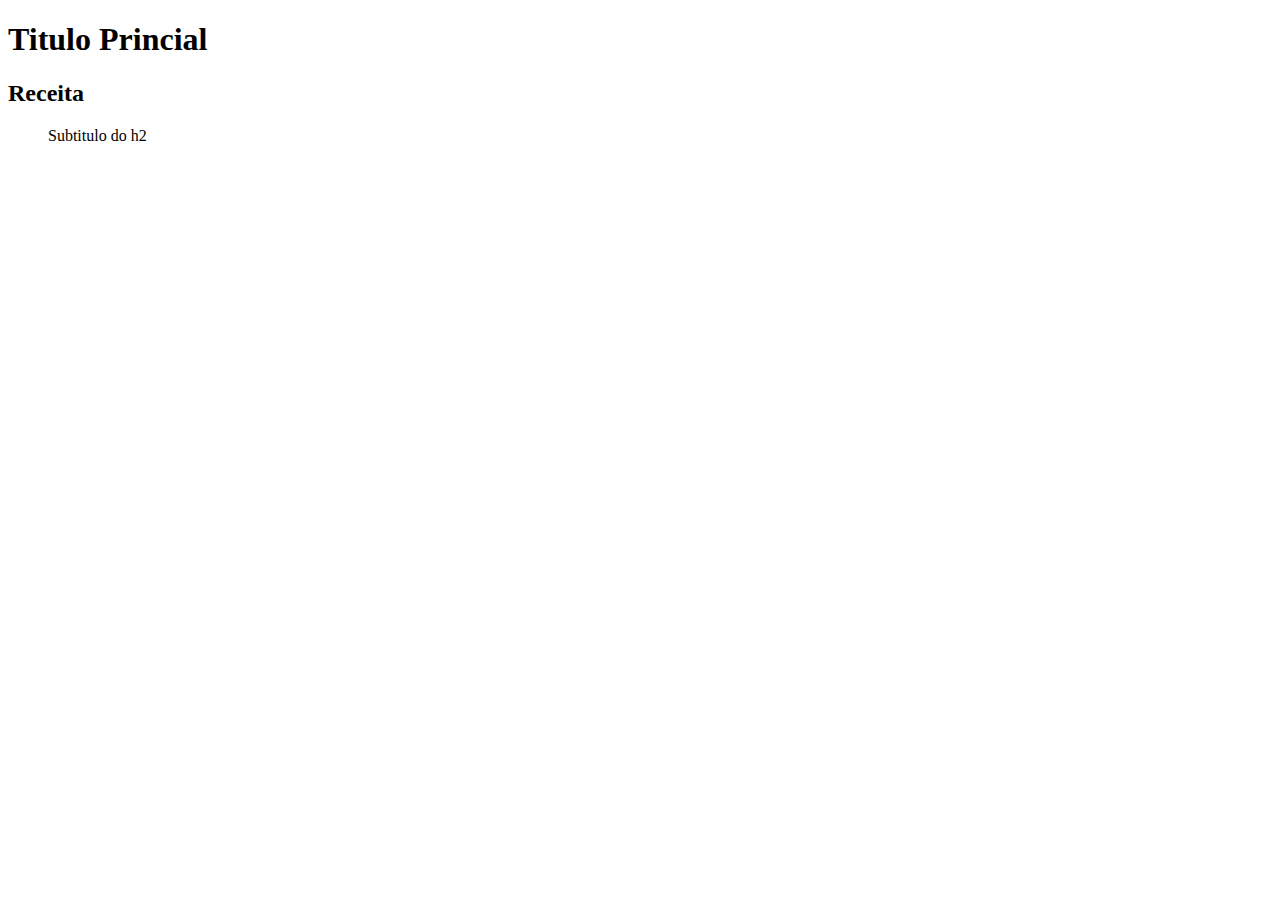
<file: aula04/index.html>
<!DOCTYPE html>
<html>
  

  <head>
    <meta charset="utf-8" />
    <title>Meu Primeiro HTML</title>
  </head>

  <body>
    <h1>Titulo Princial</h1>
    <h2>Receita</h2>
    <ol type=

    <h3>Subtitulo do h2</h3>
    

   
  </body>
</html>
</file>
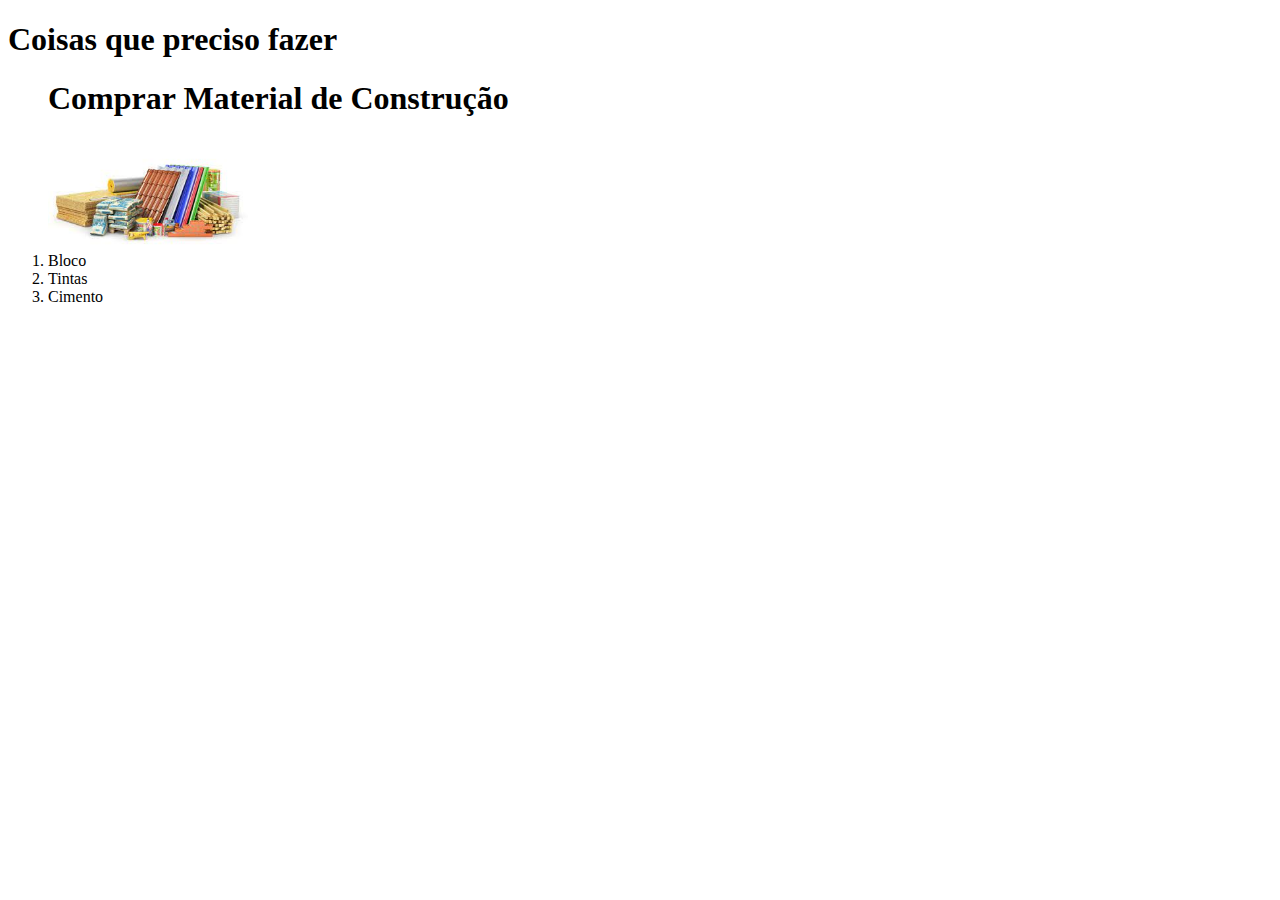
<file: aula05/index.html>
<!DOCTYPE html>
<html lang="en">
  <head>
    <meta charset="UTF-8" />
    <meta http-equiv="X-UA-Compatible" content="IE=edge" />
    <meta name="viewport" content="width=device-width, initial-scale=1.0" />
    <title>Lista do que preciso fazer</title>

    
  </head>
  <body>

    <h1>Coisas que preciso fazer</h1>
    
    <ol>
      <h1>Comprar Material de Construção</h1>
      
      <img width="200px" src="Mat constru.jpg">
  
      <li>Bloco</li>
      <li>Tintas</li>
      <li>Cimento</li>
    </ol>    

  </body>
</html>
</file>
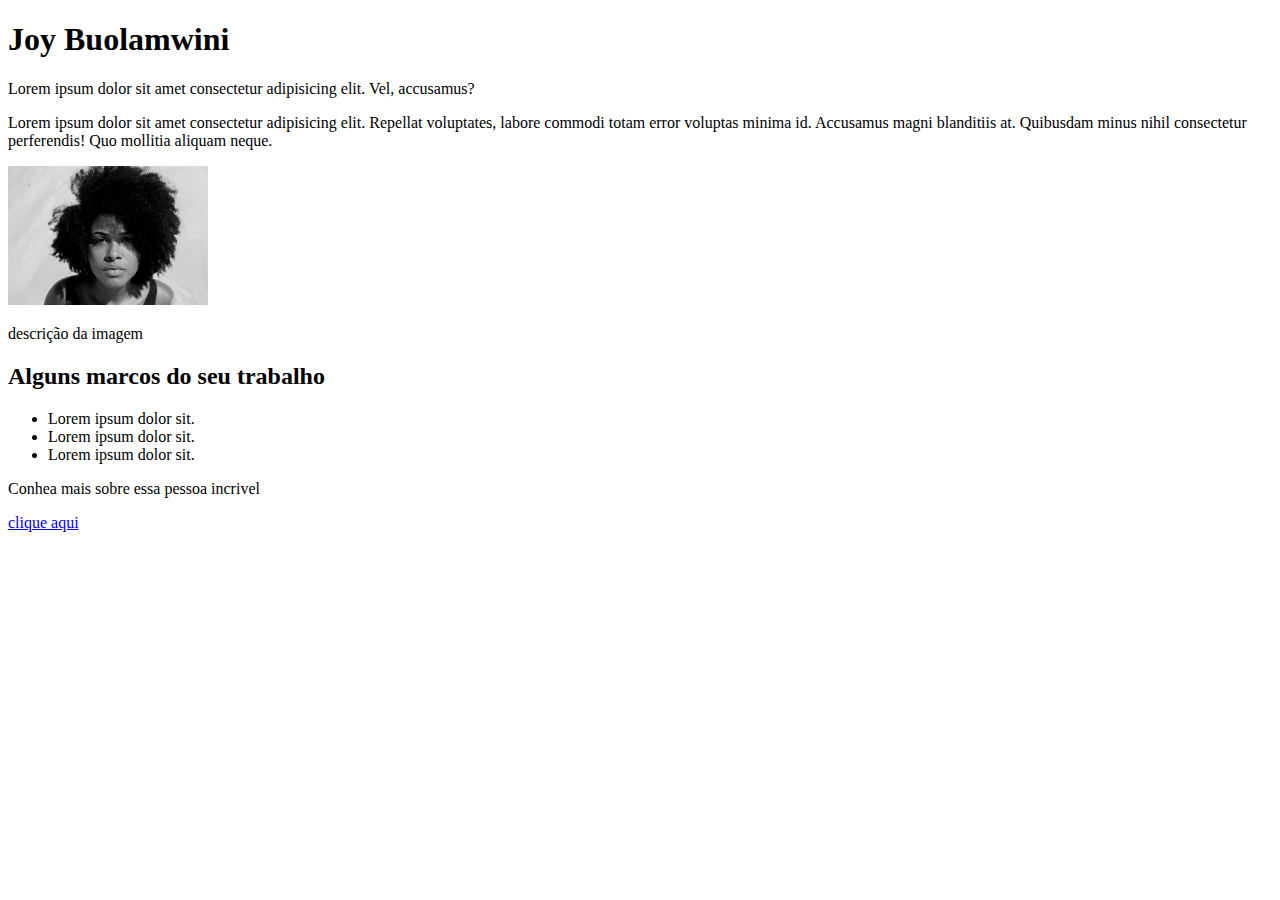
<file: aula06/index.html>
<!DOCTYPE html>
<html lang="en">
  <head>
    <meta charset="UTF-8" />
    <meta http-equiv="X-UA-Compatible" content="IE=edge" />
    <meta name="viewport" content="width=device-width, initial-scale=1.0" />
    <title>Exercicio Mesa de Trabalho</title>
  </head>

  <body>
    <div>
      <h1>Joy Buolamwini</h1>

      <p>
        Lorem ipsum dolor sit amet consectetur adipisicing elit. Vel, accusamus?
      </p>

      <p>
        Lorem ipsum dolor sit amet consectetur adipisicing elit. Repellat
        voluptates, labore commodi totam error voluptas minima id. Accusamus
        magni blanditiis at. Quibusdam minus nihil consectetur perferendis! Quo
        mollitia aliquam neque.
      </p>

      <img width="200px" src="Imagem mulher.jpg" />
      <p>descrição da imagem</p>
    </div>

    <div>
      <h2>Alguns marcos do seu trabalho</h2>

      <ul>
        <li>Lorem ipsum dolor sit.</li>
        <li>Lorem ipsum dolor sit.</li>
        <li>Lorem ipsum dolor sit.</li>
      </ul>
      <p>Conhea mais sobre essa pessoa incrivel</p>

      <a href="www.digitalhouse.com">clique aqui</a>
    </div>
  </body>
</html>
</file>
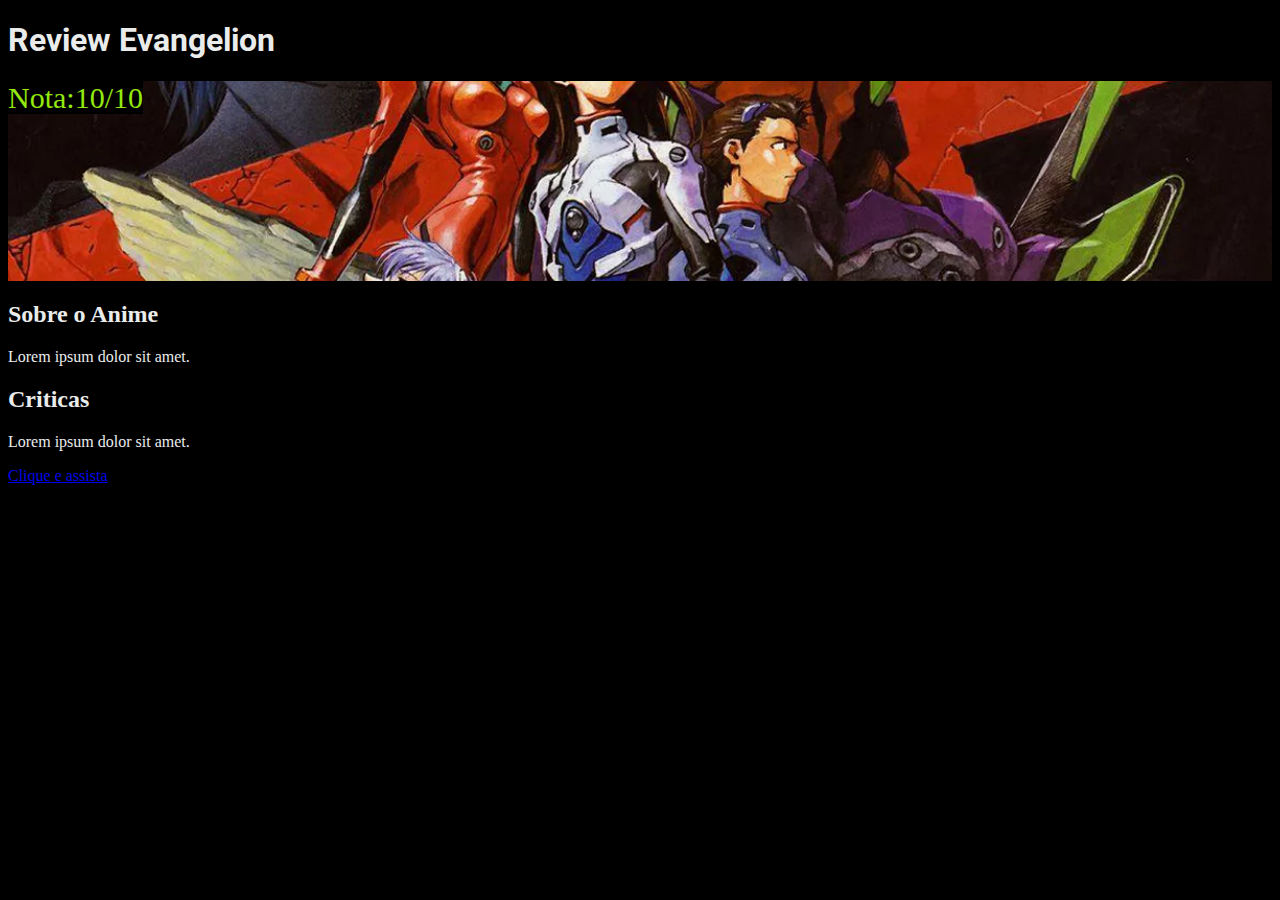
<file: aula08/index.html>
<!DOCTYPE html>
<html lang="en">
<head>
  <meta charset="UTF-8">
<link rel="stylesheet" href="style.css">
  <title>Mesa de Trabalho Aula 08 - Review</title>
</head>
<body>

  <h1 class="titulo-principal">Review Evangelion</h1>


  <div>
    <span class="Nota">Nota:10/10</span>
    




  </div>

  <h2 class="titulo-secundario">Sobre o Anime</h2>
  <p>Lorem ipsum dolor sit amet.</p>

  <h2 class="titulo-secundario">Criticas</h2>
  <p>Lorem ipsum dolor sit amet.</p>

  <a href="https://www.primevideo.com/">Clique e assista</a>
</body>
</html>
</file>
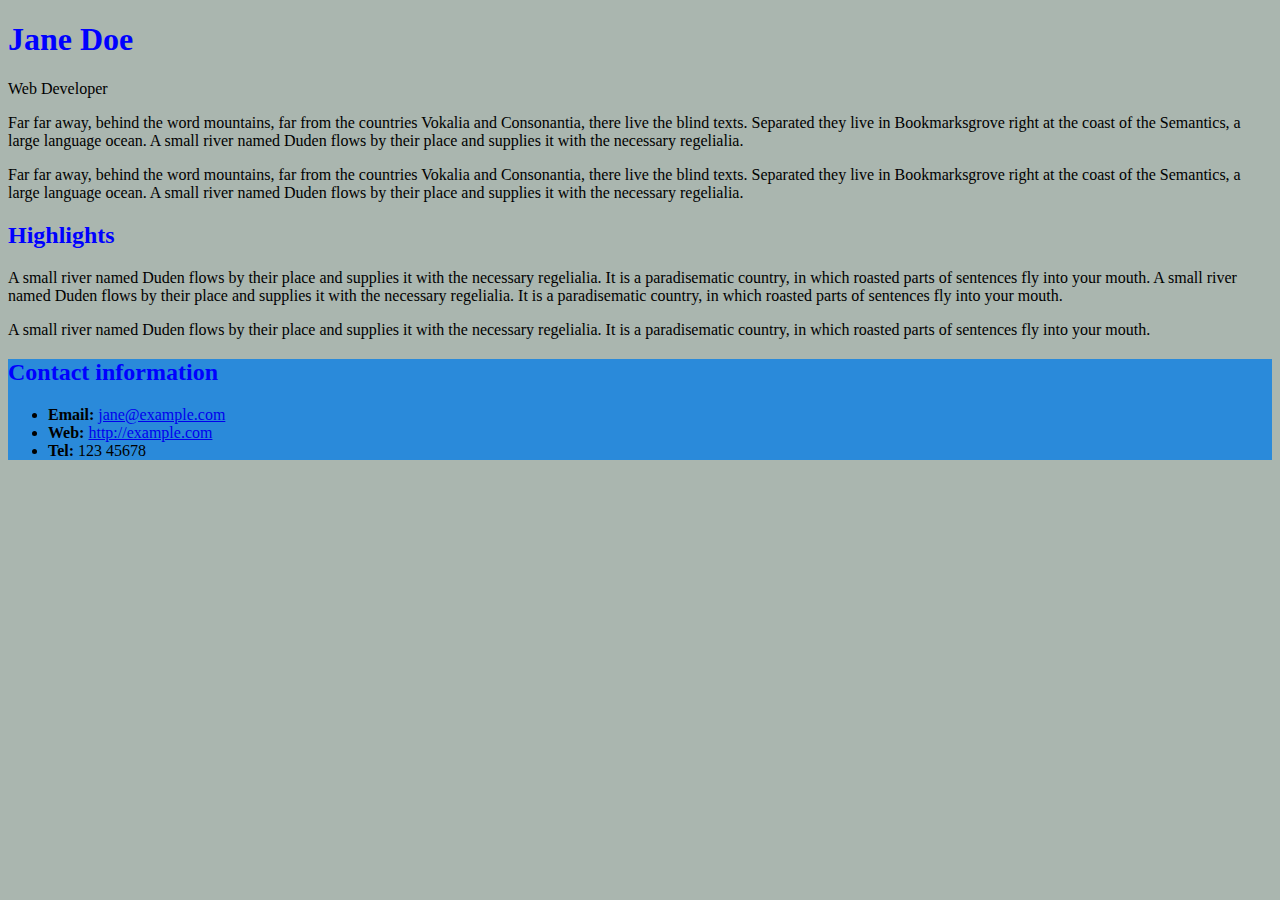
<file: aula07/index (1).html>
<!DOCTYPE html>
<html lang="pt-br">

  <head>
    <meta charset="utf-8">
    <title>Jane Doe</title>
    <link rel="stylesheet" href="style.css">
  </head>

  <body>
    <header>
      <h1>Jane Doe</h1>
      <div class="job-title">Web Developer</div>
    </header>

    <main>
      <p>Far far away, behind the word mountains, far from the countries Vokalia and Consonantia, 
        there live the blind texts. Separated they live in Bookmarksgrove right at the coast of 
        the Semantics, a large language ocean. A small river named Duden flows by their place and 
        supplies it with the necessary regelialia.</p>
      <p>Far far away, behind the word mountains, far from the countries Vokalia and Consonantia, 
        there live the blind texts. Separated they live in Bookmarksgrove right at the coast of 
        the Semantics, a large language ocean. A small river named Duden flows by their place and 
        supplies it with the necessary regelialia.</p>

      <h2 id="high">Highlights</h2>

      <p>A small river named Duden flows by their place and supplies it with the necessary regelialia. 
        It is a paradisematic country, in which roasted parts of sentences fly into your mouth. 
        A small river named Duden flows by their place and supplies it with the necessary regelialia. 
        It is a paradisematic country, in which roasted parts of sentences fly into your mouth.</p>
      <p>A small river named Duden flows by their place and supplies it with the necessary regelialia. 
        It is a paradisematic country, in which roasted parts of sentences fly into your mouth.</p>

    </main>

    <footer>
      <h2>Contact information</h2>
      <ul>
        <li ><strong>Email:</strong>
          <a href="mailto:jane@example.com">jane@example.com</a>
        </li>
        <li ><strong>Web:</strong>
          <a href="http://example.com">http://example.com</a>
        </li>
        <li><strong>Tel:</strong> 123 45678</li>
      </ul>
    </footer>

  </body>

</html>
</file>
<file: aula08/style.css>
@import url('https://fonts.googleapis.com/css2?family=Roboto:wght@500&display=swap');

body{
  background-color: black;
}

.titulo-principal{
  font-family: 'Roboto', sans-serif;
  color: #eaecec;
}

div{
  height: 200px;
    background-image: url('evangelion.png');
  background-repeat: no-repeat;
  background-size: cover;
  background-position:center;
}

.Nota{
  color:#94e90c;
  font-size: 30px;
  background-color: black;
}

.titulo-secundario{
  color: #eaecec;
}

p{
  color: #eaecec;
}
</file>
<file: aula07/style.css>
body{
  background-color: rgb(170, 182, 175);
}

h1{
  color:blue
}

job-tittle{
  background-color: blue;
}

h2{
  color:blue;
}

footer{
  background-color: rgb(42, 138, 218);
}
</file>
